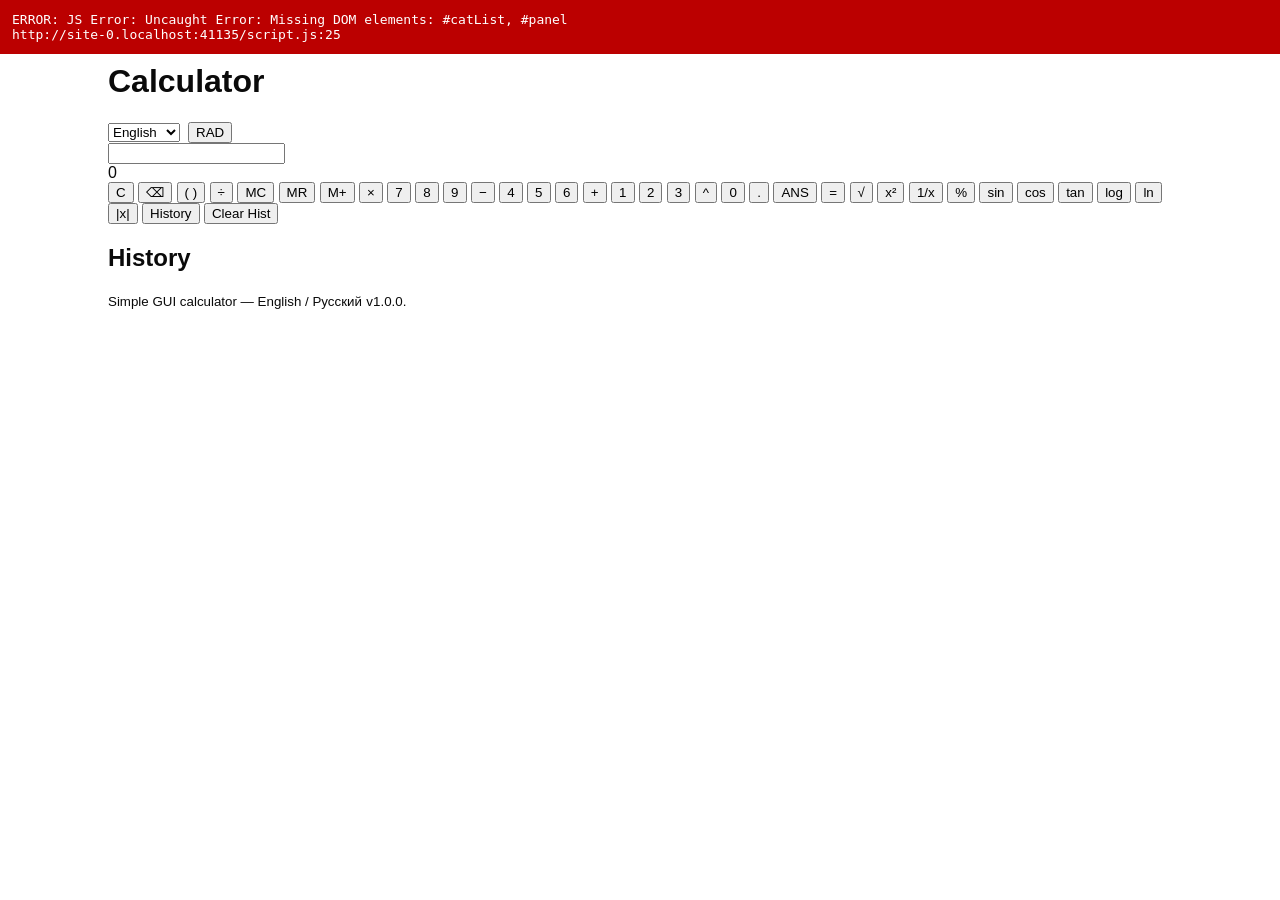
<file: calculator.html>
<!doctype html>
<html lang="en">
<head>
  <meta charset="utf-8" />
  <meta name="viewport" content="width=device-width,initial-scale=1" />
  <title>Multilingual Calculator</title>
  <link rel="stylesheet" href="styles.css">
</head>
<body>
  <div class="app">
    <header>
      <h1 id="title">Calculator</h1>
      <div class="controls">
        <select id="langSelect" aria-label="Language switch">
          <option value="en">English</option>
          <option value="ru">Русский</option>
        </select>
        <button id="degBtn" data-i18n="btn.rad">RAD</button>
      </div>
    </header>

    <main>
      <section class="calculator">
        <div class="display">
          <input id="expr" type="text" readonly aria-label="Expression" />
          <div id="result" class="result">0</div>
        </div>
        <div class="keys" id="keys">
          <!-- row 1 -->
          <button data-action="clear" data-i18n="btn.clear">C</button>
          <button data-action="back" data-i18n="btn.back">⌫</button>
          <button data-action="paren" data-i18n="btn.paren">( )</button>
          <button data-value="/" data-i18n="btn.div">÷</button>

          <!-- row 2 -->
          <button data-action="mem-clear" data-i18n="btn.mem_clear">MC</button>
          <button data-action="mem-recall" data-i18n="btn.mem_recall">MR</button>
          <button data-action="mem-plus" data-i18n="btn.mem_plus">M+</button>
          <button data-value="*" data-i18n="btn.mul">×</button>

          <!-- row 3 -->
          <button data-value="7">7</button>
          <button data-value="8">8</button>
          <button data-value="9">9</button>
          <button data-value="-" data-i18n="btn.sub">−</button>

          <!-- row 4 -->
          <button data-value="4">4</button>
          <button data-value="5">5</button>
          <button data-value="6">6</button>
          <button data-value="+" data-i18n="btn.add">+</button>

          <!-- row 5 -->
          <button data-value="1">1</button>
          <button data-value="2">2</button>
          <button data-value="3">3</button>
          <button data-action="pow" data-i18n="btn.pow">^</button>

          <!-- row 6 -->
          <button data-value="0">0</button>
          <button data-value=".">.</button>
          <button data-action="ans" data-i18n="btn.ans">ANS</button>
          <button data-action="equals" data-i18n="btn.equals">=</button>

          <!-- scientific -->
          <button data-action="func" data-fn="sqrt" data-i18n="btn.sqrt">√</button>
          <button data-action="func" data-fn="pow2" data-i18n="btn.pow2">x²</button>
          <button data-action="func" data-fn="inv" data-i18n="btn.inv">1/x</button>
          <button data-action="func" data-fn="percent" data-i18n="btn.percent">%</button>

          <button data-action="func" data-fn="sin" data-i18n="btn.sin">sin</button>
          <button data-action="func" data-fn="cos" data-i18n="btn.cos">cos</button>
          <button data-action="func" data-fn="tan" data-i18n="btn.tan">tan</button>
          <button data-action="func" data-fn="log" data-i18n="btn.log">log</button>

          <button data-action="func" data-fn="ln" data-i18n="btn.ln">ln</button>
          <button data-action="func" data-fn="abs" data-i18n="btn.abs">|x|</button>
          <button data-action="history" data-i18n="btn.history">History</button>
          <button data-action="clear-history" data-i18n="btn.clear_history">Clear Hist</button>
        </div>
      </section>

      <aside id="side">
        <h2 id="historyTitle">History</h2>
        <ul id="historyList"></ul>
      </aside>
    </main>

    <footer>
      <small id="credits">Simple GUI calculator — English / Русский</small>
      <small id="version">v1.0.0.</small>
    </footer>
  </div>

  <script src="script.js"></script>
</body>
</html>
</file>
<file: styles.css>
:root{
  --bg:#ffffff; --panel:#f6f6f6; --text:#0a0a0a; --muted:#555; --accent:#000000; --glass:rgba(0,0,0,0.06);
}
*{box-sizing:border-box;font-family:Inter,Segoe UI,Roboto,Arial,sans-serif}
body{margin:0;background:var(--bg);color:var(--text);-webkit-font-smoothing:antialiased}
.app{max-width:1100px;margin:24px auto;padding:18px}
.app-header{display:flex;justify-content:space-between;align-items:center;margin-bottom:18px}
.brand h1{margin:0;font-size:1.2rem}
.brand small{margin-left:8px;color:var(--muted)}
.controls{display:flex;gap:8px;align-items:center}
.layout{display:flex;gap:18px}
.sidebar{width:260px;background:var(--panel);border-radius:10px;padding:12px;box-shadow:0 6px 18px var(--glass)}
.sidebar .big-section{font-weight:700;margin:8px 0}
.cats{list-style:none;padding:0;margin:0}
.cats li{padding:10px;border-radius:8px;cursor:pointer;color:var(--text);margin-bottom:6px;transition:all .18s}
.cats li.active{background:#000;color:#fff;transform:translateX(0);box-shadow:0 8px 24px rgba(0,0,0,0.08)}
.cats li:hover{background:#222;color:#fff}
.todo-preview{margin-top:12px;color:var(--muted)}
.content{flex:1}
.panel{background:var(--panel);min-height:520px;border-radius:12px;padding:18px;box-shadow:0 8px 30px var(--glass);overflow:auto}

/* monochrome micro-animations */
.enter-fade{animation:fadeUp .36s ease both}
@keyframes fadeUp{from{opacity:0;transform:translateY(8px)}to{opacity:1;transform:translateY(0)}}

.card{background:#fff;border-radius:10px;padding:14px;margin-bottom:12px;border:1px solid #e9e9e9}
.card h3{margin:0 0 8px 0}
.row{display:flex;gap:8px;align-items:center}
.field{padding:8px;border:1px solid #ddd;border-radius:8px;background:#fff}
.btn{background:#000;color:#fff;padding:8px 12px;border-radius:8px;border:0;cursor:pointer}
.muted{color:var(--muted)}

.todo-preview a{color:var(--accent);text-decoration:underline}
.card.small{padding:8px}
.timer{display:flex;align-items:center;gap:8px}
.pom-bar{background:#f0f0f0;height:12px;border-radius:6px;overflow:hidden}
.pom-bar > div{height:100%;background:#111;width:0%}
.field[type=date]{padding:6px}
.table td input.field{width:70px}

/* focus and toast */
.cats li:focus{outline:3px solid rgba(0,0,0,0.08)}
.result{cursor:pointer}
.toast{position:fixed;right:18px;bottom:18px;background:#000;color:#fff;padding:8px 12px;border-radius:6px;z-index:9999;opacity:0;transform:translateY(8px);transition:opacity .18s,transform .18s}
.toast.show{opacity:1;transform:translateY(0)}

@media(max-width:900px){.layout{flex-direction:column}.sidebar{width:100%}}
</file>
